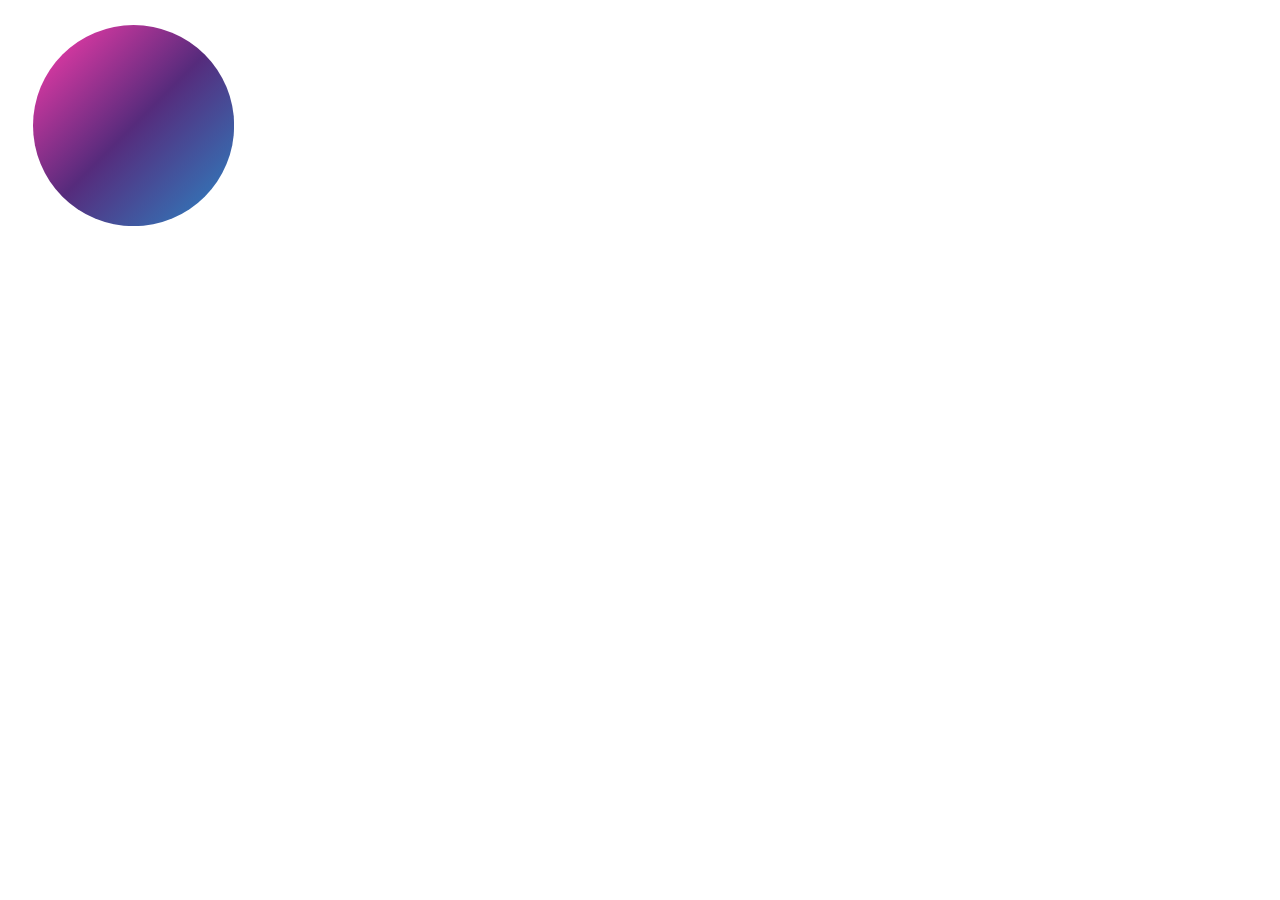
<file: social_glitch.html>
<!DOCTYPE html>
<html lang="en">
<head>
    <meta charset="UTF-8">
    <meta http-equiv="X-UA-Compatible" content="IE=edge">
    <meta name="viewport" content="width=device-width, initial-scale=1.0">
    <title>Document</title>
    <link rel="stylesheet" href="css/social_glitch.css">
</head>
<body>


  <div class="shape-outer circle">
    <div class="shape-inner circle"></div>
  </div>
   
      
    
</body>
</html>
</file>
<file: css/social_glitch.css>
.shape-outer {
    display: flex;
    flex-shrink: 0;
    height: calc(150px + 4vw);
    width: calc(150px + 4vw);
    margin: 25px;
    background-image: linear-gradient(to bottom right, #ff3cac, #562b7c, #2b86c5);
}

.shape-inner {	
    height: calc(130px + 4vw);
    width: calc(130px + 4vw);
    background: url(https://images.unsplash.com/photo-1506794778202-cad84cf45f1d?w=300&h=300&fit=crop&crop=faces) no-repeat center;
    background-size: cover;
    margin: auto;
}


.circle {
    -webkit-clip-path: circle(50% at 50% 50%);
    		clip-path: circle(50% at 50% 50%);
}
</file>
